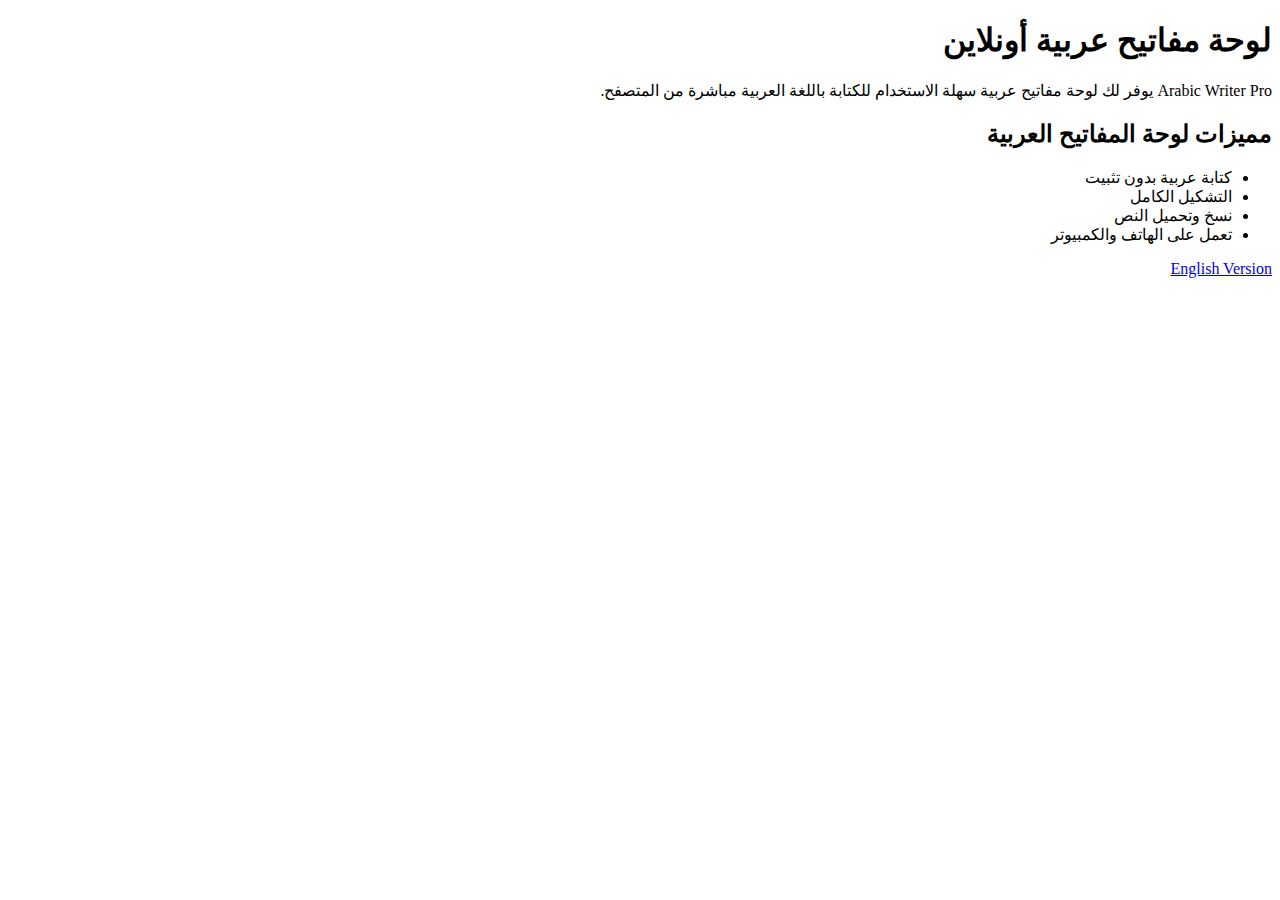
<file: index-ar.html>
<!DOCTYPE html>
<html lang="ar" dir="rtl">
<head>
  <meta charset="UTF-8">
  <title>لوحة مفاتيح عربية أونلاين – Arabic Writer Pro</title>

  <meta name="description"
        content="لوحة مفاتيح عربية أونلاين للكتابة بسهولة بدون تحميل. كتابة عربية مع التشكيل وعلامات الترقيم مجانًا.">

  <link rel="canonical"
        href="https://obak5.github.io/arabic-writer/index-ar.html">
</head>

<body>

<main class="page-content">

<h1>لوحة مفاتيح عربية أونلاين</h1>

<p>
Arabic Writer Pro يوفر لك لوحة مفاتيح عربية سهلة الاستخدام
للكتابة باللغة العربية مباشرة من المتصفح.
</p>

<h2>مميزات لوحة المفاتيح العربية</h2>
<ul>
  <li>كتابة عربية بدون تثبيت</li>
  <li>التشكيل الكامل</li>
  <li>نسخ وتحميل النص</li>
  <li>تعمل على الهاتف والكمبيوتر</li>
</ul>

<p>
<a href="index.html">English Version</a>
</p>

</main>

</body>
</html>
</file>
